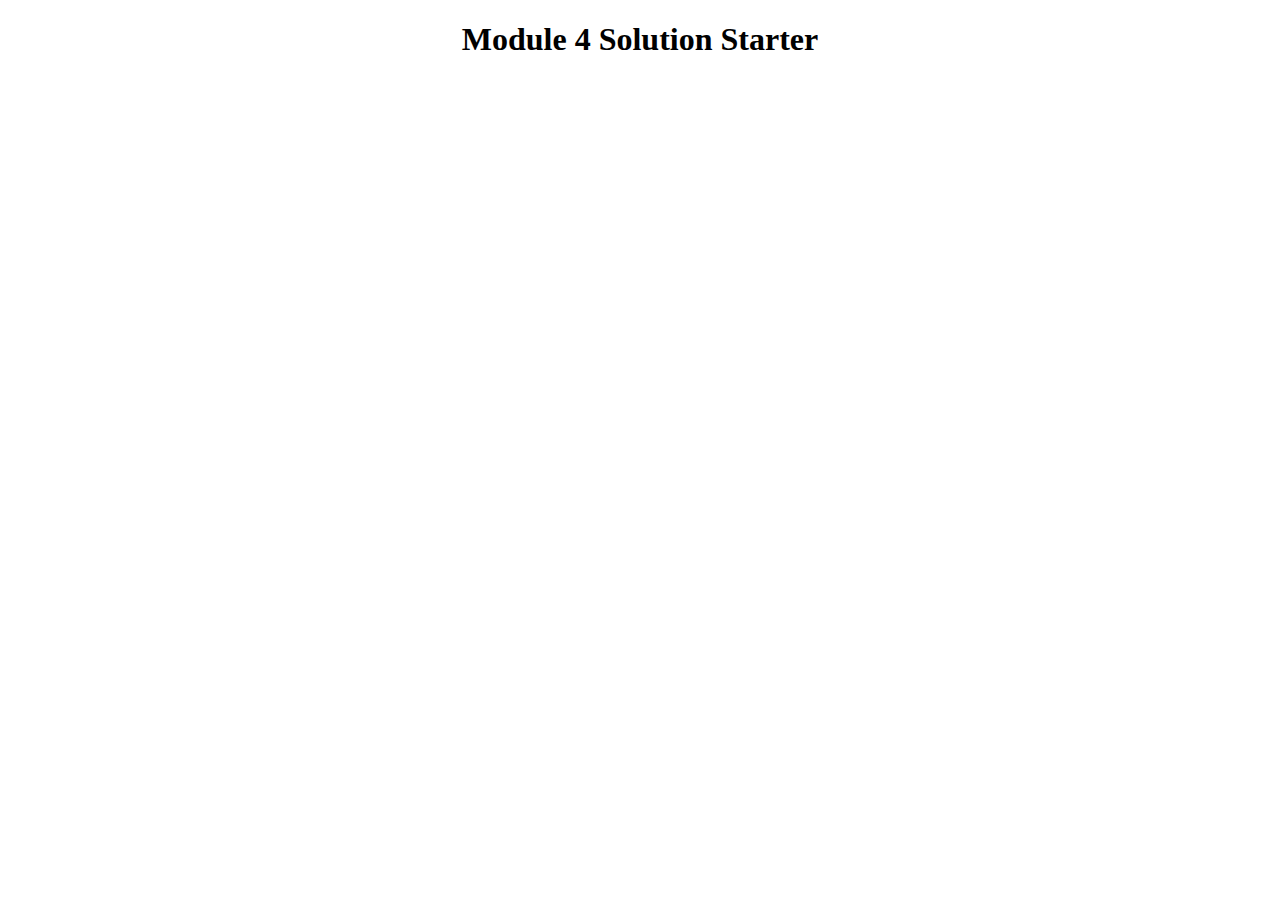
<file: index.html>
<!DOCTYPE html>
<html lang="en">
<head>
  <meta charset="UTF-8">
  <meta name="viewport" content="width=device-width, initial-scale=1.0">
  <title>Module 4 Solution Starter</title>
  <script src="mod4_solution/SpeakHello.js"></script>
  <script src="mod4_solution/SpeakGoodBye.js"></script>
  <script src="mod4_solution/script.js"></script>
</head>
<body>
  <h1 align = "center">Module 4 Solution Starter</h1>
</body>
</html>
</file>
